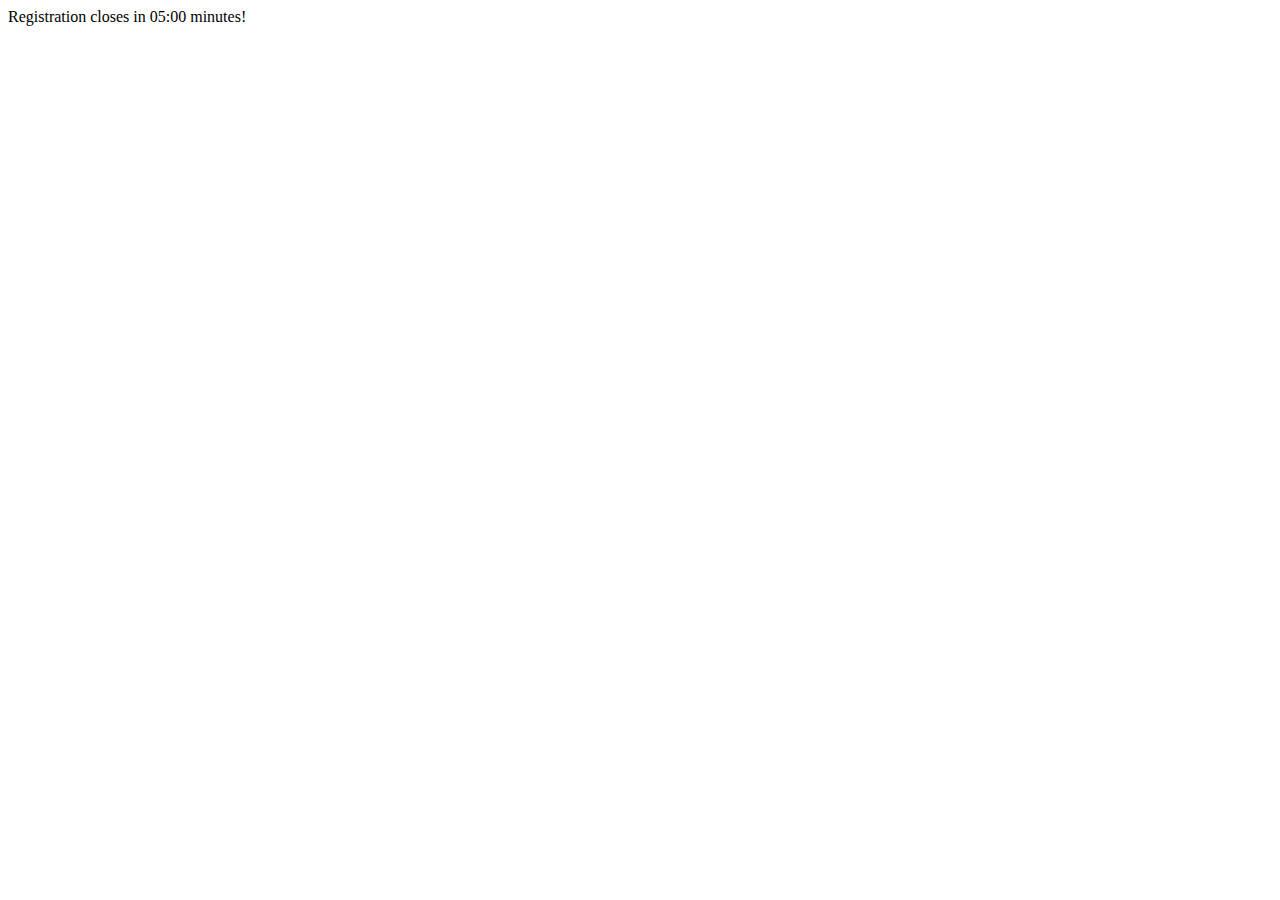
<file: timer.html>
<!DOCTYPE html>
<html lang="en">
<head>
  <meta charset="UTF-8">
  <title>Timer</title>
</head>
<body>
  <div>Registration closes in <span id="time"></span> minutes!</div>
  <script src="timer.js"></script>
</body>
</html>
</file>
